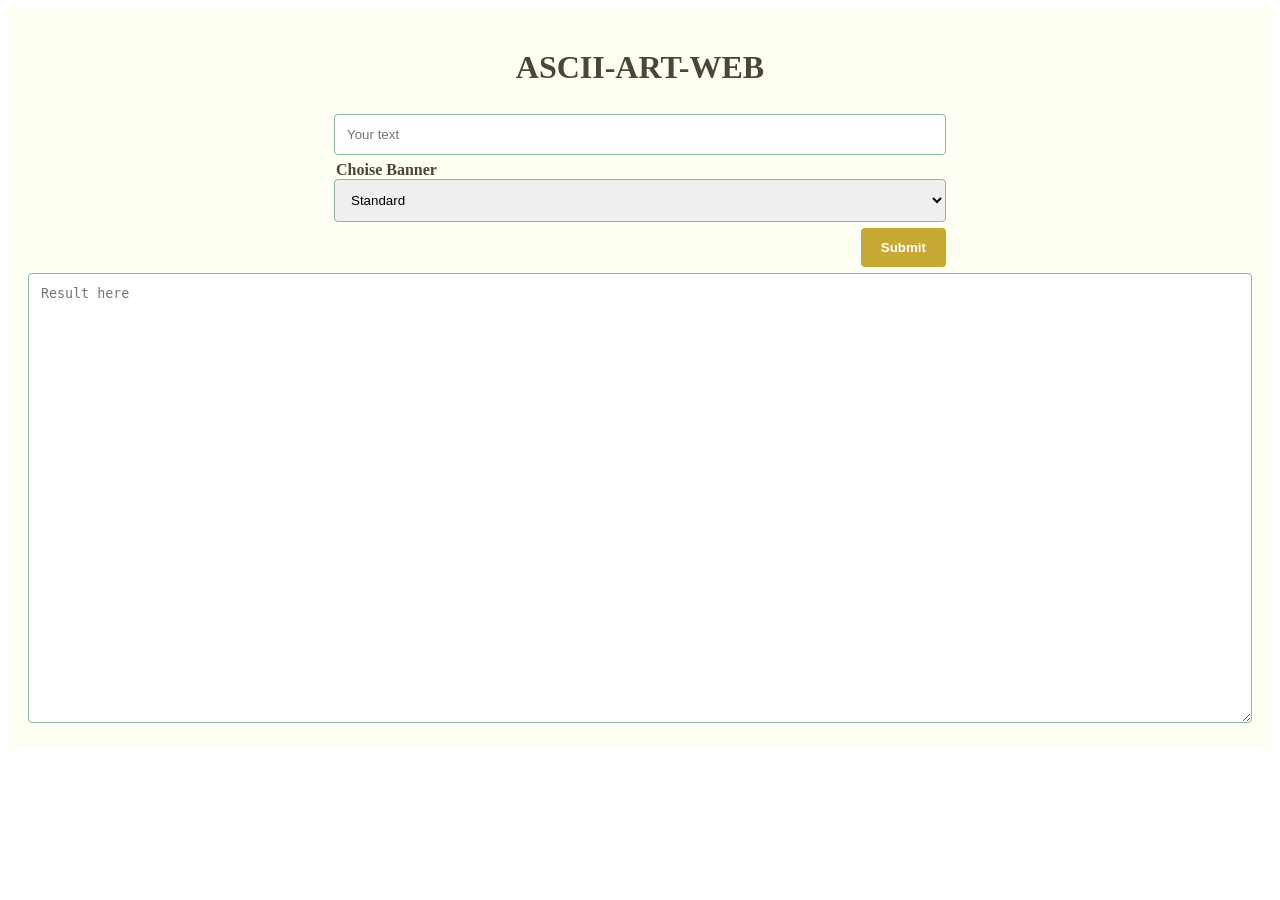
<file: index.html>
<!DOCTYPE html>
<html lang="en">
<head>
    <meta charset="UTF-8">
    <meta http-equiv="X-UA-Compatible" content="IE=edge">
    <meta name="viewport" content="width=device-width, initial-scale=1.0">
    <title>Ascii-Art-Web</title>
</head>
<style>
    h1{
        display: flex;
        flex-direction: column;
        justify-content: center;
        align-items: center;
    }
    body{
        color: #4D4637;
    }
    /* Style inputs, select elements and textareas */
input[type=text], select, textarea{
  width: 100%;
  padding: 12px;
  border: 1px solid #89B6A5;
  border-radius: 4px;
  box-sizing: border-box;
  resize: vertical;
}

/* Style the label to display next to the inputs */
label {
  margin-left: 2px;  
  font-weight: bold;
  display: inline-block;
}

/* Style the submit button */
input[type=submit] {
  background-color: #C8A936;
  font-weight: bold;
  color: white;
  margin-top: 6px;
  padding: 12px 20px;
  border: none;
  border-radius: 4px;
  cursor: pointer;
  float:right;
}

/* Style the container */
.container {
  border-radius: 5px;
  background-color: #fcfff1;
  padding: 20px;
}

/* Floating column for labels: 25% width */
.col-25 {
  float: left;
  width: 25%;
  margin-top: 6px;
}

/* Floating column for inputs: 75% width */
.col-75 {
  float: left;
  width: 50%;
  margin-top: 6px;
}
option{
    color: #4D4637;
  font-weight: 500;
}
/* Floating column for inputs: 75% width */
.col-100 {
  width: 100%;
  margin-top: 6px;
}

/* Clear floats after the columns */
.row:after {
  content: "";
  display: table;
  clear: both;
}

/* Responsive layout - when the screen is less than 600px wide, make the two columns stack on top of each other instead of next to each other */
@media screen and (max-width: 600px) {
  .col-25, .col-75, input[type=submit] {
    width: 100%;
    margin-top: 0;
  }
}
</style>
<body>
    <div class="container">
        <form action="action_page.php">
            <h1>ASCII-ART-WEB</h1>
          <div class="row">
            <div class="col-25">
              <label for="fname"></label>
            </div>
            <div class="col-75">
              <input type="text" id="fname" name="firstname" placeholder="Your text">
            </div>
        </div>
        <div class="row">
            <div class="col-25">
            </div>
            <div class="col-75">
                <label for="banner">Choise Banner</label>
              <select id="banner" name="banner">
                <option value="standard">Standard</option>
                <option value="shadow">Shadow</option>
                <option value="thinkertoy">Thinkertoy</option>
              </select>
              <div class="row">
                <input type="submit" value="Submit">
              </div>
            </div>
          </div>
          <div class="row">
            <div class="col-100">
              <textarea id="result" name="result" placeholder="Result here" style="height:450px"></textarea>
            </div>
          </div>
        </form>
      </div>
</body>
</html>
</file>
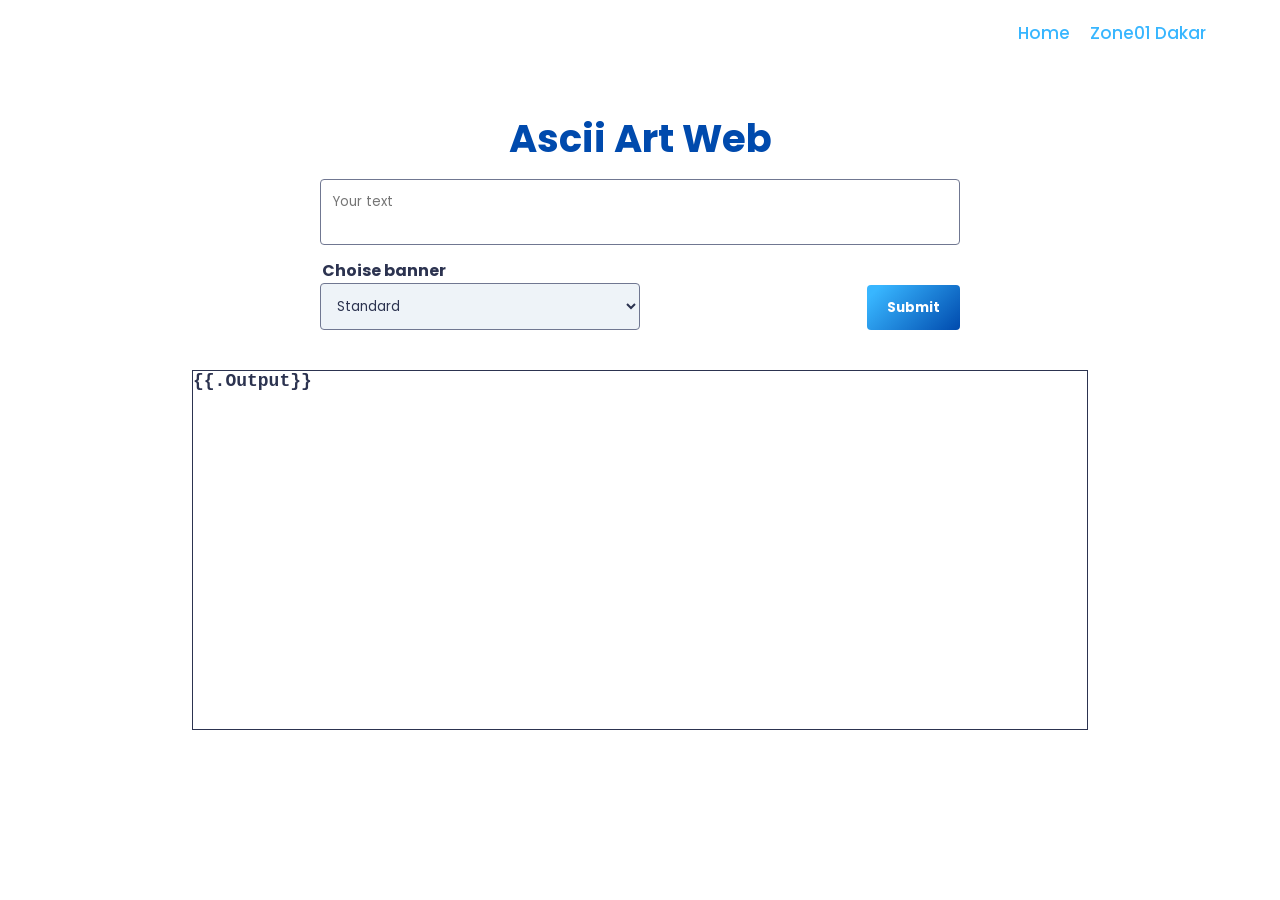
<file: templates/home.html>
<!DOCTYPE html>
<html lang="en">

<head>
  <meta charset="UTF-8">
  <link rel="stylesheet" href="../static/style.css">
  <meta http-equiv="X-UA-Compatible" content="IE=edge">
  <meta name="viewport" content="width=device-width, initial-scale=1.0">
  <link rel="icon" type="image/png" href="../static/images/logo.png" />
  <title>Ascii art web</title>
</head>

<body>
  <header>

    <nav>
      <div class="navbar">
        <div class="logo">
          <!-- - <img src="images/logo.png" alt="">- -->
        </div>
        <ul class="logo">
          <li><a href="http://localhost:8080">Home</a></li>
          <li><a href="https://www.zone01dakar.sn/">Zone01 Dakar</a></li>
        </ul>
      </div>
    </nav>
  </header>
  <div class="container">
    <h1>Ascii Art Web</h1>
    <form action="/ascii-art" method="POST">

      <div class="row">
        <!-- <ul>
          <h3>Usage:</h3>
          <li>Write your text in the textarea</li>
          <li>Select your banner</li>
          <li>Click on the button Submit</li>
        </ul> -->
        <div class="col-75">
        </div>
      </div>
      <div class="row">
        <div class="col-75">
          <textarea type="text" name="inputValue" placeholder="Your text"></textarea>
        </div>
      </div>
      <div class="row" id="row-25">
        <div class="col-25">
          <label for="banner">Choise banner</label>
          <select id="banner" name="banner">
            <option value="standard">Standard</option>
            <option value="shadow">Shadow</option>
            <option value="thinkertoy">Thinkertoy</option>
          </select>
        </div>
        <div class="submit">
          <input type="submit" value="Submit">
        </div>
      </div>
    </form>
  </div>
  <div class="row">
    <div class="col-100">
      <pre>{{.Output}}</pre>
    </div>
  </div>
</body>

</html>
</file>
<file: static/style.css>
@import url('https://fonts.googleapis.com/css2?family=Poppins:wght@200;300;400;500;600;700&display=swap');

* {
    margin: 0;
    padding: 0;
    box-sizing: border-box;
    font-family: 'Poppins', sans-serif;
    color: #2c3350;

}

::selection {
    background: #38b6ff;
}

header nav {
    position: fixed;
    width: 100%;
    left: 0;
    top: 0;

}

.navbar {
    width: 90%;
    display: flex;
    margin: 20px auto 0 auto;
    align-items: center;
    justify-content: space-between;
}

nav .logo {
    display: flex;
}

nav .logo li {
    list-style: none;
    margin: 0 10px;
}

nav .logo a {
    color: #38b6ff;
    font-size: 17px;
    font-weight: 500;
    text-decoration: none;
}

nav .logo a:hover {
    color: #004aad;
}

h1 {
    text-align: center;
    font-size: 3vw;
    color: #004aad;
}

select,
textarea {
    width: 100%;
    margin: auto;
    padding: 12px;
    border: 1px solid #707791;
    border-radius: 4px;
    box-sizing: border-box;
    resize: none;
}

label {
    margin-left: 2px;
    font-weight: bold;
}

input[type=submit] {
    background-image: linear-gradient(135deg, #38b6ff 10%, #004aad 100%);
    height: 45px;
    font-weight: bold;
    color: white;
    margin-top: 6px;
    padding: 12px 20px;
    border: none;
    border-radius: 4px;
    cursor: pointer;
    float: right;
}

input[type=submit]:hover {
    background-image: linear-gradient(135deg, #38b6ff 10%, #38b6ff 100%);
}

.container {
    border-radius: 5px;
    width: 75vw;
    margin: auto;
    /* background-color: red; */
    background-color: #fff;
    padding: 20px;
    margin-top: 10vh;
}

.submit {
    width: 25vw;
}

.col-25 {
    float: left;
    width: 25vw;
    margin-top: 6px;
}

#row-25 {
    width: 50vw;
    margin: auto;
    display: flex;
    align-items: end;
    justify-content: space-between;
    /* background-color: red; */
}

.col-75 {
    width: 50vw;
    margin: auto;
    margin-top: 6px;
}

option {
    color: #2c3350;
    font-weight: 500;
    background-color: #fff;
}

#banner {
    background-color: #eef3f8;
}

.col-100 {

    width: 70vw;
    height: 20vh;
    margin: auto;
    margin-top: 10px;
    font-size: large;
    font-weight: bold;
}

pre {
    overflow-x: scroll;
    overflow-y: scroll;
    /* text-align: center; */
    width: 100%;
    height: 40vh;
    margin-top: 20px;
    border: solid 1px #2c3350;
    font-family: 'Courier New', Courier, monospace;
}

.row:after {
    content: "";
    display: table;
    clear: both;
}

/* Responsive layout  */
@media screen and (max-width: 810px) {

    .col-25,
    .col-75,
    input[type=submit] {
        width: 100%;
        margin-top: 0;
    }

    .col-100 {
        width: 98%;
        margin-top: 0;
    }

    h1 {
        font-size: 30px;
    }

    .submit {
        margin-top: 10px;
        width: 65vw;
    }

    #row-25 {
        width: 100%;
        display: flex;
        flex-direction: column;
        justify-content: center;
        align-items: center;
        align-content: center;
    }
}
</file>
